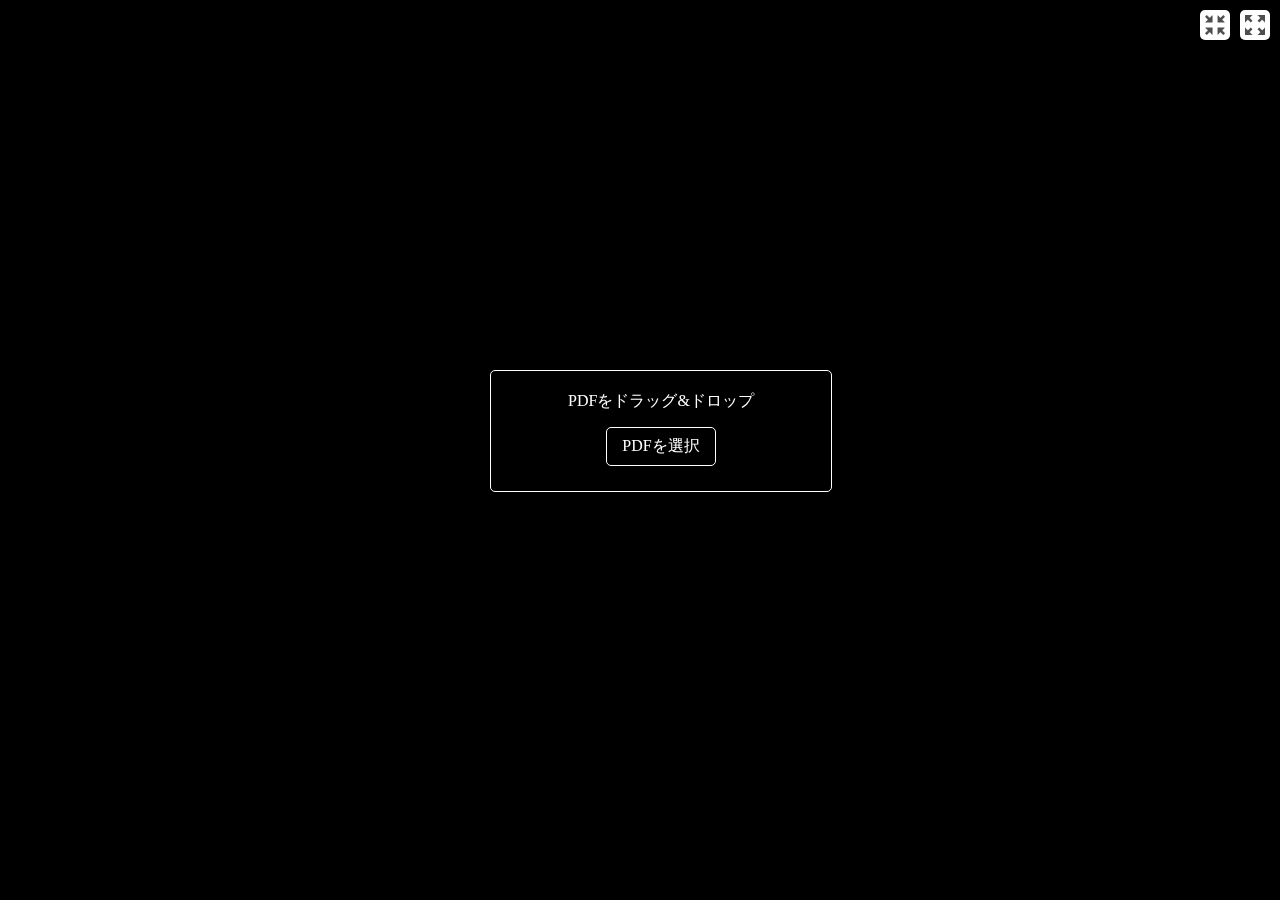
<file: index.html>
<html>
<head>
  <title>PMV (PDF Manga Viewer)</title>
  <link rel="stylesheet" type="text/css" href="style.css">
  <script type="text/javascript" src="pdf.js"></script>
  <script type="text/javascript" src="pdf.worker.js"></script>
  <script type="text/javascript" src="jquery.min.js"></script>
</head>
<body>
  <input id='pdf' type='file' accept="application/pdf">
  <h1 id="filename"></h1>
  <div id="pages">
    <canvas id="canvas-left"></canvas>
    <canvas id="canvas-right"></canvas>
  </div>
  <div id="control">
    <img id="fullscreen" src="./img/fullscreen.png">
    <img id="window" src="./img/fullscreen_exit.png">
  </div>
  <nav>
    <p>PDFをドラッグ&amp;ドロップ</p>
    <span id="btn">PDFを選択</span>
  </nav>
  <script type="text/javascript" src="app.js"></script>
</body>
</html>
</file>
<file: style.css>
/*
YUI 3.18.1 (build f7e7bcb)
Copyright 2014 Yahoo! Inc. All rights reserved.
Licensed under the BSD License.
http://yuilibrary.com/license/
*/

html{color:#000;background:#FFF}body,div,dl,dt,dd,ul,ol,li,h1,h2,h3,h4,h5,h6,pre,code,form,fieldset,legend,input,textarea,p,blockquote,th,td{margin:0;padding:0}table{border-collapse:collapse;border-spacing:0}fieldset,img{border:0}address,caption,cite,code,dfn,em,strong,th,var{font-style:normal;font-weight:normal}ol,ul{list-style:none}caption,th{text-align:left}h1,h2,h3,h4,h5,h6{font-size:100%;font-weight:normal}q:before,q:after{content:''}abbr,acronym{border:0;font-variant:normal}sup{vertical-align:text-top}sub{vertical-align:text-bottom}input,textarea,select{font-family:inherit;font-size:inherit;font-weight:inherit;*font-size:100%}legend{color:#000}#yui3-css-stamp.cssreset{display:none}

::selection {
  background: transparent;
}

html, body {
  margin: 0;
  padding: 0;
  background: black;
  width: 100%;
}
input[type="file"] {
  display: none;
}
nav {
  font-size: 16px;
  z-index: 2;
  position: fixed;
  text-align: center;
  top: 50%;
  left: 50%;
  color: white;
  border: solid 1px white;
  border-radius: 5px;
  padding: 20px;
  width:300px;
  height: 80px;
  margin: -80px 0 0 -150px;
}
#control {
  text-align: right;
  padding: 10px;
  position: fixed;
  top:0;
  left:0;
  z-index: 3;
  width: 100%;
  height: 10%;
  box-sizing: border-box;
  opacity: 0;
}
#control:hover {
  opacity: 1;
}
#control > * {
  position: absolute;
  top: 10px;
  width: 20px;
  height: 20px;
  background: white;
  padding: 5px;
  border-radius: 5px;
}
#fullscreen {
  right: 10px;
}
#window {
  right: 50px;
}
#btn {
  display: inline-block;
  margin-top: 15px;
  background: black;
  border-radius: 5px;
  padding: 8px 15px;
  border: solid 1px white;
  color: white;
}
#pages {
  z-index: 1;
  height: 100%;
  width: 100%;
  position: relative;
  box-sizing: border-box;
  text-align: center;
  font-size: 0;
  padding: 5px;
  background: black;
}
canvas {
  display: inline-block;
  max-height: 100%;
  max-width: 48%;
  box-sizing: border-box;
}

#filename {
  position: absolute;
  font-size: 12px;
  color: black;
  z-index: 2;
  background: rgba(255,255,255, 0.5);
}
</file>
